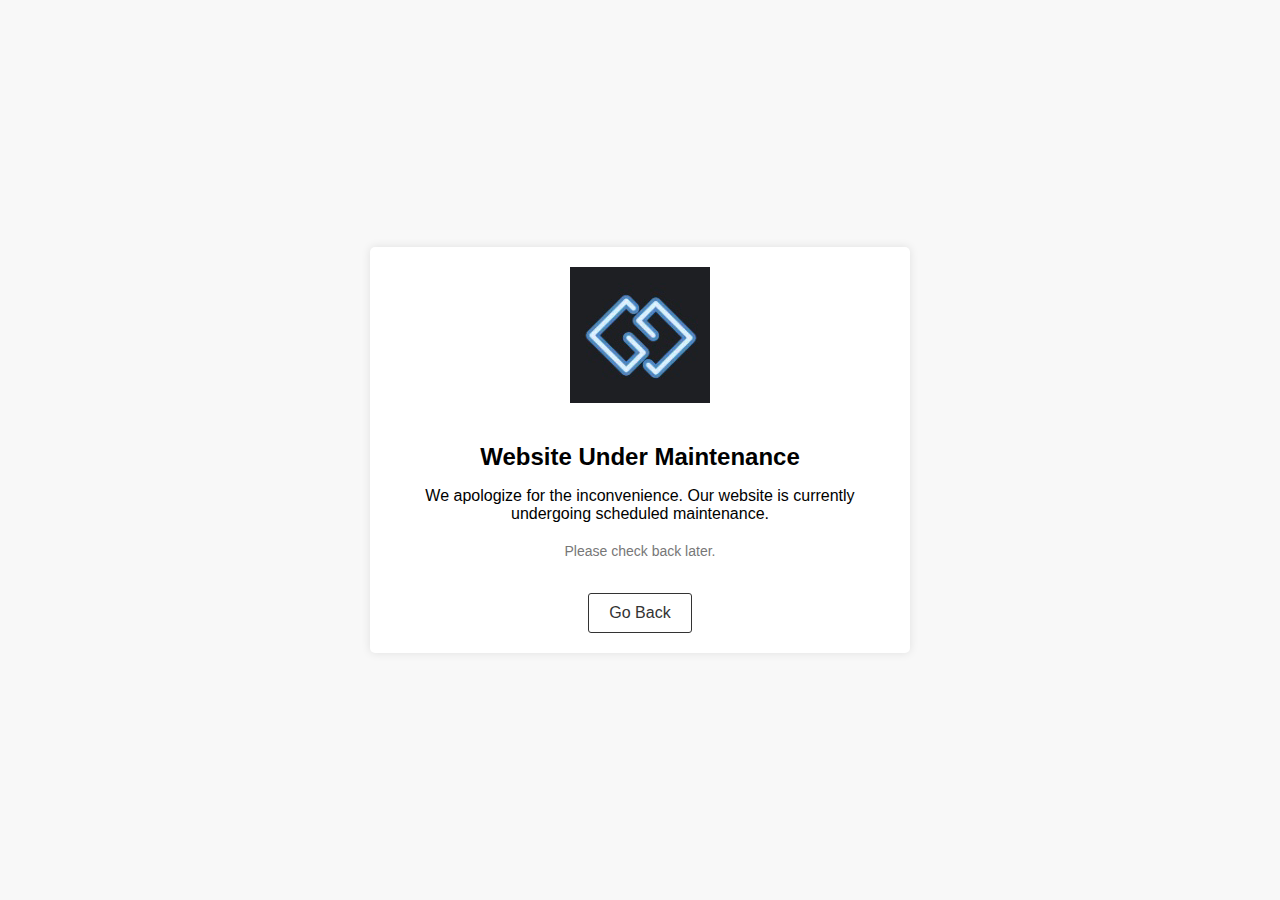
<file: m.html>
<!DOCTYPE html>
<html lang="en">

<head>
  <meta charset="UTF-8">
  <meta name="viewport" content="width=device-width, initial-scale=1.0">
  <title>Website Maintenance</title>
  <style>
    body {
      font-family: Arial, sans-serif;
      background-color: #f8f8f8;
      display: flex;
      justify-content: center;
      align-items: center;
      height: 100vh;
      margin: 0;
      padding: 0;
    }

    .maintenance-container {
      text-align: center;
      padding: 20px;
      background-color: #fff;
      box-shadow: 0 0 10px rgba(0, 0, 0, 0.1);
      border-radius: 5px;
      max-width: 500px;
    }

    .maintenance-image {
      margin-bottom: 20px;
    }

    .maintenance-heading {
      font-size: 24px;
      font-weight: bold;
      margin-bottom: 10px;
    }

    .maintenance-message {
      font-size: 16px;
      margin-bottom: 20px;
    }

    .maintenance-submessage {
      font-size: 14px;
      color: #777;
    }

    .maintenance-link {
      display: inline-block;
      margin-top: 20px;
      text-decoration: none;
      color: #333;
      border: 1px solid #333;
      padding: 10px 20px;
      border-radius: 3px;
      transition: background-color 0.3s ease;
    }

    .maintenance-link:hover {
      background-color: #333;
      color: #fff;
    }
  </style>
</head>

<body>
  <div class="maintenance-container">
    <img src="maintenance-image.png" class="maintenance-image" alt="Maintenance Image">
    <h1 class="maintenance-heading">Website Under Maintenance</h1>
    <p class="maintenance-message">We apologize for the inconvenience. Our website is currently undergoing scheduled maintenance.</p>
    <p class="maintenance-submessage">Please check back later.</p>
    <a href="#" class="maintenance-link">Go Back</a>
  </div>
</body>

</html>
</file>
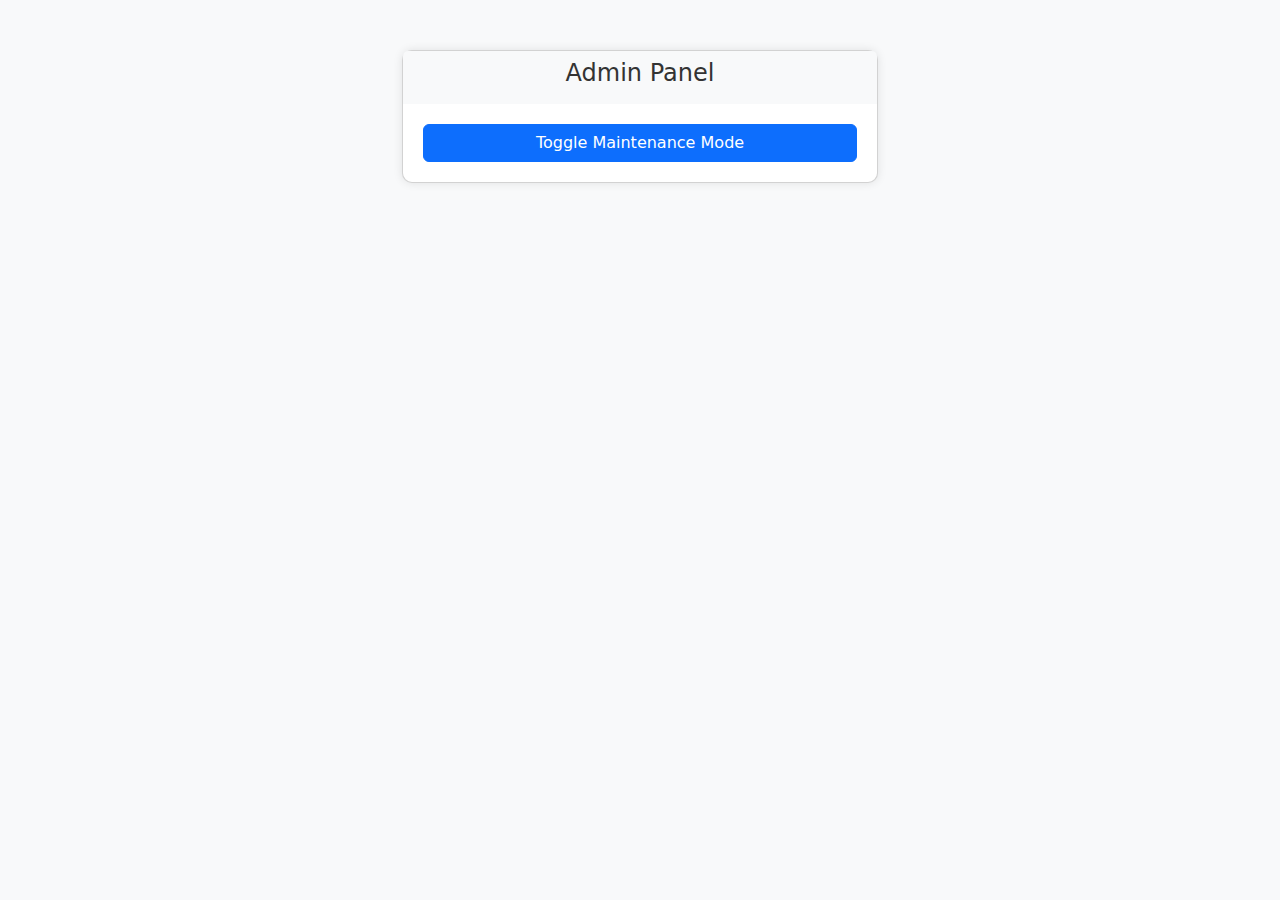
<file: panel.html>
<!DOCTYPE html>
<html lang="en">

<head>
  <meta charset="UTF-8">
  <meta name="viewport" content="width=device-width, initial-scale=1.0">
  <title>Admin Panel</title>
  <!-- Bootstrap CSS -->
  <link rel="stylesheet" href="https://cdn.jsdelivr.net/npm/bootstrap@5.3.0/dist/css/bootstrap.min.css">
  <!-- Custom CSS -->
  <style>
    body {
      background-color: #f8f9fa;
    }

    .container {
      max-width: 500px;
      padding-top: 50px;
    }

    .card {
      border-radius: 10px;
      box-shadow: 0 0 10px rgba(0, 0, 0, 0.1);
    }

    .card-header {
      background-color: #f8f9fa;
      border-bottom: none;
      font-weight: bold;
      color: #333;
    }

    .card-body {
      padding: 20px;
    }

    .btn {
      width: 100%;
    }
  </style>
</head>

<body>
  <div class="container">
    <div class="card">
      <div class="card-header text-center">
        <h4>Admin Panel</h4>
      </div>
      <div class="card-body">
        <button id="toggleMaintenanceButton" class="btn btn-primary">Toggle Maintenance Mode</button>
      </div>
    </div>
  </div>

  <script>
    // Function to toggle maintenance mode
    function toggleMaintenanceMode() {
      const maintenanceMode = localStorage.getItem("maintenance_mode");
      const newMaintenanceMode = maintenanceMode === "true" ? "false" : "true";
      localStorage.setItem("maintenance_mode", newMaintenanceMode);

      alert(`Maintenance mode toggled to ${newMaintenanceMode === "true" ? 'enabled' : 'disabled'}`);
    }

    // Attach click event to the toggle maintenance button
    document.getElementById("toggleMaintenanceButton").addEventListener("click", toggleMaintenanceMode);
  </script>
</body>

</html>
</file>
